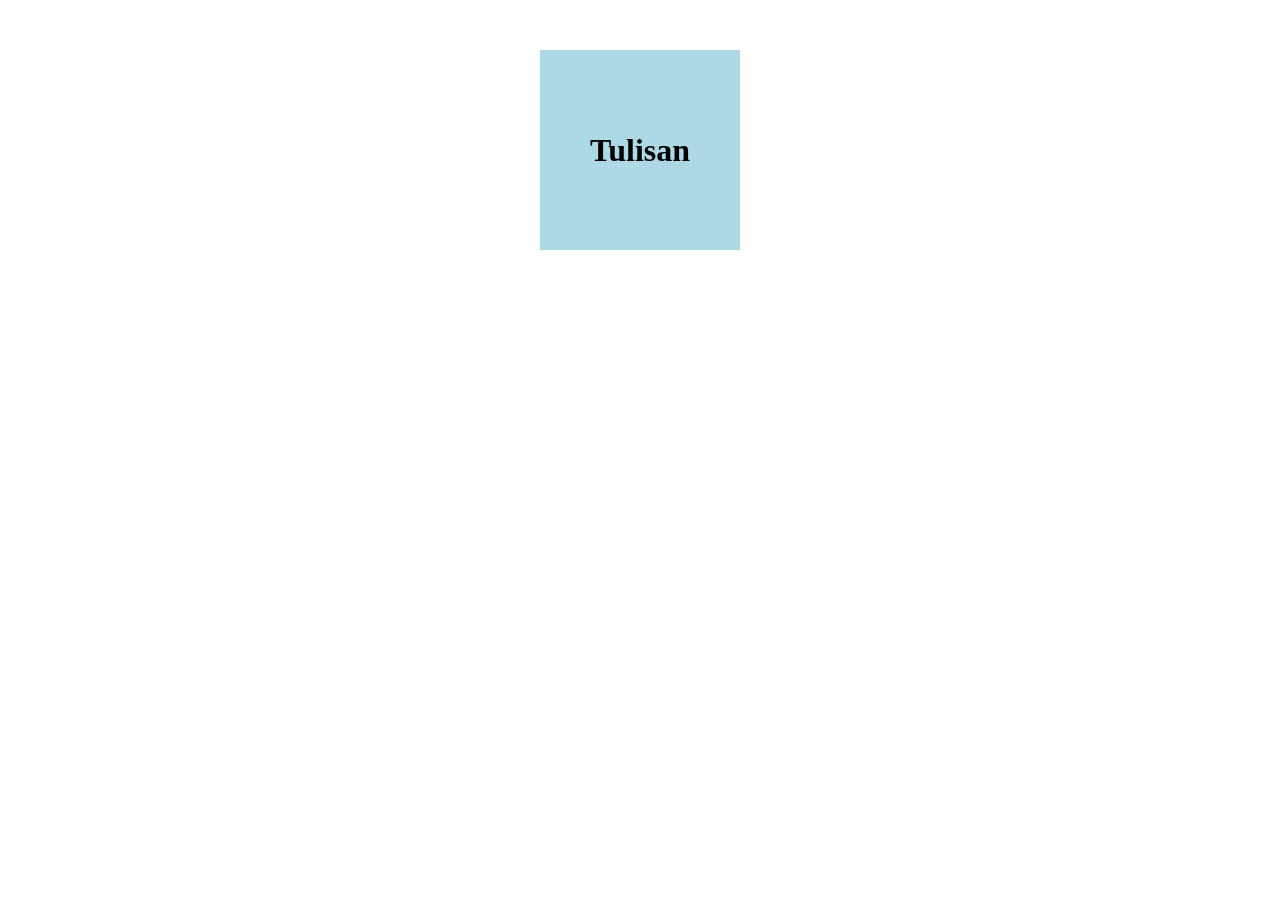
<file: coba_tilt_js.html>
<!DOCTYPE html>
<html lang="en">
<head>
    <meta charset="UTF-8">
    <meta http-equiv="X-UA-Compatible" content="IE=edge">
    <meta name="viewport" content="width=device-width, initial-scale=1.0">
    <title>Coba Tilt JS</title>

    <style>
        *{
            margin: 0;
            padding: 0;
        }

        .kotak{
            width: 200px;
            height: 200px;
            background-color: lightblue;
            margin: 50px auto;
            display: flex;
        }

        .kotak h3{
            margin: auto;
            font-size: 2em;
        }
    </style>
</head>
<body>

    <div class="kotak">
        <h3>Tulisan</h3>
    </div>
    
    
    <script type="text/javascript" src="js/vanilla-tilt.min.js"></script>

    <script type="text/javascript">
        VanillaTilt.init(document.querySelector(".kotak"), {
            max: 25,
            speed: 400
        });
        
        //It also supports NodeList
        VanillaTilt.init(document.querySelectorAll(".kotak"));
    </script>
</body>
</html>
</file>
